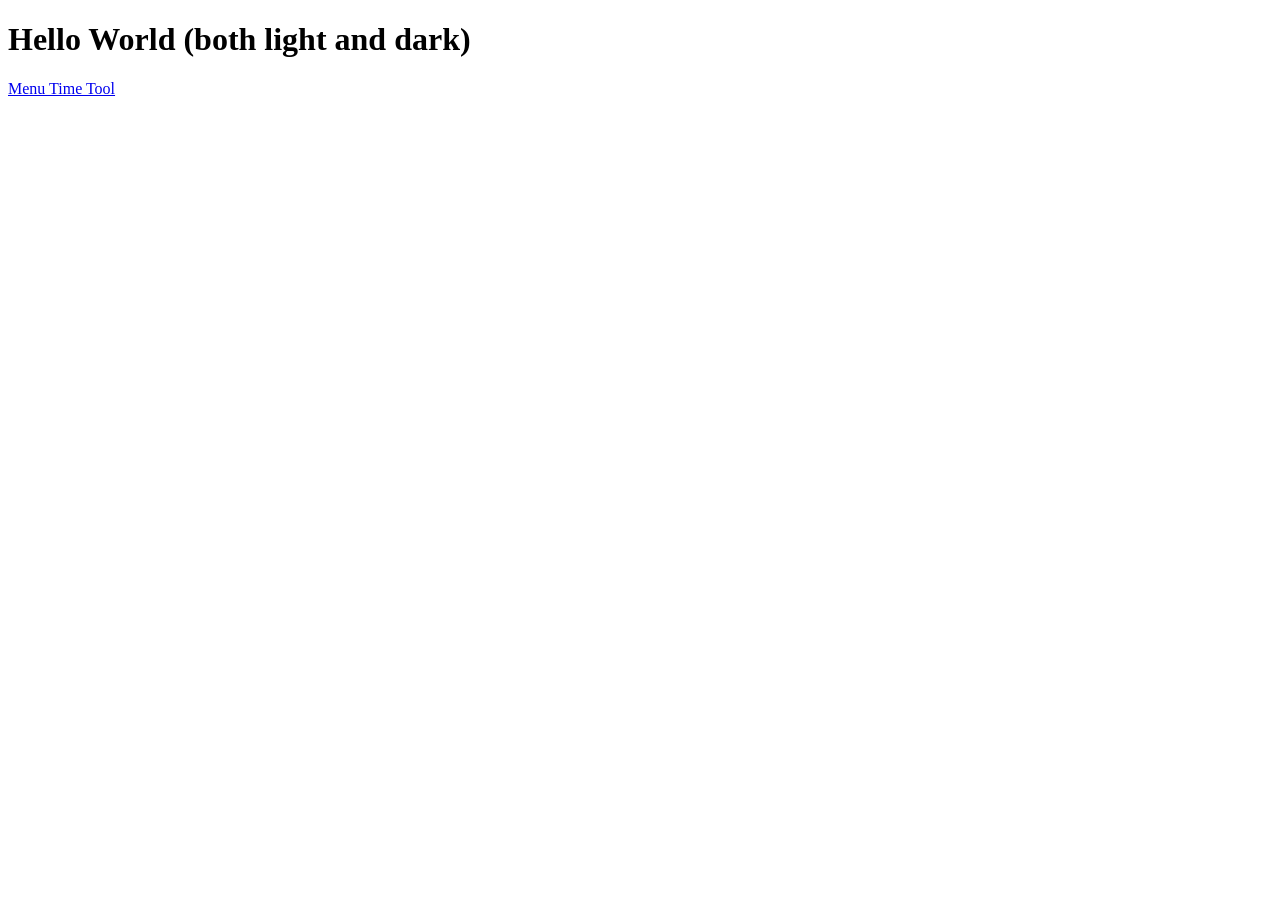
<file: index.html>
<!DOCTYPE html>
<html lang="en">
  <head>
    <meta charset="UTF-8">
    <meta name="viewport" content="width=device-width, initial-scale=1">
    <title></title>
    <link href="./styles.css" rel="stylesheet">
  </head>
  <body>
    <main>
      <h1>Hello World (both light and dark)</h1>

      <a href="./pages/menu_time_tool.html">Menu Time Tool</a>
    </main>
  </body>
</html>
</file>
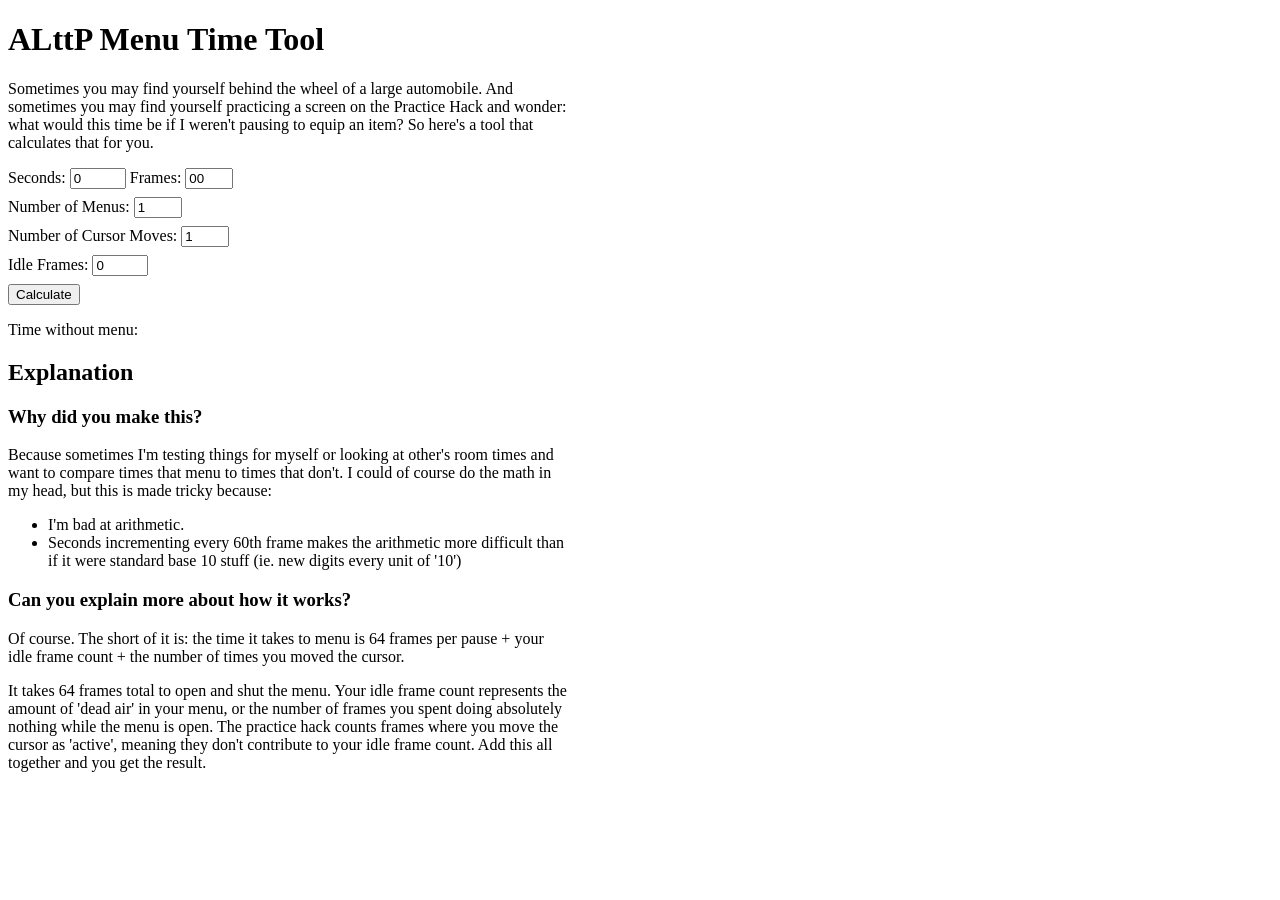
<file: pages/menu_time_tool.html>
<!DOCTYPE html>
<html lang="en">
  <head>
    <meta charset="UTF-8">
    <meta name="viewport" content="width=device-width, initial-scale=1">
    <title>ALttP Menu Time Tool</title>
    <script src="./menu_time_tool_assets/menu_time.js" defer></script>
    <link href="../styles.css" rel="stylesheet">
  </head>
  <body>
    <main>
      <h1>ALttP Menu Time Tool</h1>

      <p>Sometimes you may find yourself behind the wheel of a large automobile. And sometimes you may find yourself practicing a screen on the Practice Hack and wonder: what would this time be if I weren't pausing to equip an item? So here's a tool that calculates that for you.</p>

      <form id="form">
        <div class="form-group">
          <label for="seconds">Seconds:</label>
          <input type="number" id="seconds" name="seconds" required max="100" min="0" value="0" />
          <label for="frames">Frames:</label>
          <input type="number" id="frames" name="frames" required min="0" max="59" value="00" />
        </div>
        <div class="form-group">
          <label for="num_menus">Number of Menus:</label>
          <input type="number" id="num_menus" name="num_menus" required min="1" max="10" value="1" />
        </div>
        <div class="form-group">
          <label for="num_cursor">Number of Cursor Moves:</label>
          <input type="number" id="num_cursor" name="num_cursor" required min="1" max="20" value="1" />
        </div>
        <div class="form-group">
          <label for="idle_frames">Idle Frames:</label>
          <input type="number" id="idle_frames" name="idle_frames" required min="0" max="100" value="0" />
        </div>

        <div class="form-group">
          <button type="submit">Calculate</button>
        </div>
      </form>

      <p>Time without menu: <span id="output"></span></p>

      <div>
        <h2>Explanation</h2>

        <h3>Why did you make this?</h5>
        <p>Because sometimes I'm testing things for myself or looking at other's room times and want to compare times that menu to times that don't. I could of course do the math in my head, but this is made tricky because:</p>
        <ul>
          <li>I'm bad at arithmetic.</li>
          <li>Seconds incrementing every 60th frame makes the arithmetic more difficult than if it were standard base 10 stuff (ie. new digits every unit of '10')</li>
        </ul>

        <h3>Can you explain more about how it works?</h3>
        <p>Of course. The short of it is: the time it takes to menu is 64 frames per pause + your idle frame count + the number of times you moved the cursor.</p>
        <p>It takes 64 frames total to open and shut the menu. Your idle frame count represents the amount of 'dead air' in your menu, or the number of frames you spent doing absolutely nothing while the menu is open. The practice hack counts frames where you move the cursor as 'active', meaning they don't contribute to your idle frame count. Add this all together and you get the result.</p>
      </div>
    </main>
  </body>
</html>
</file>
<file: styles.css>
main {
  max-width: 70ch;
}

.form-group {
  margin-bottom: 0.5rem;
}
</file>
